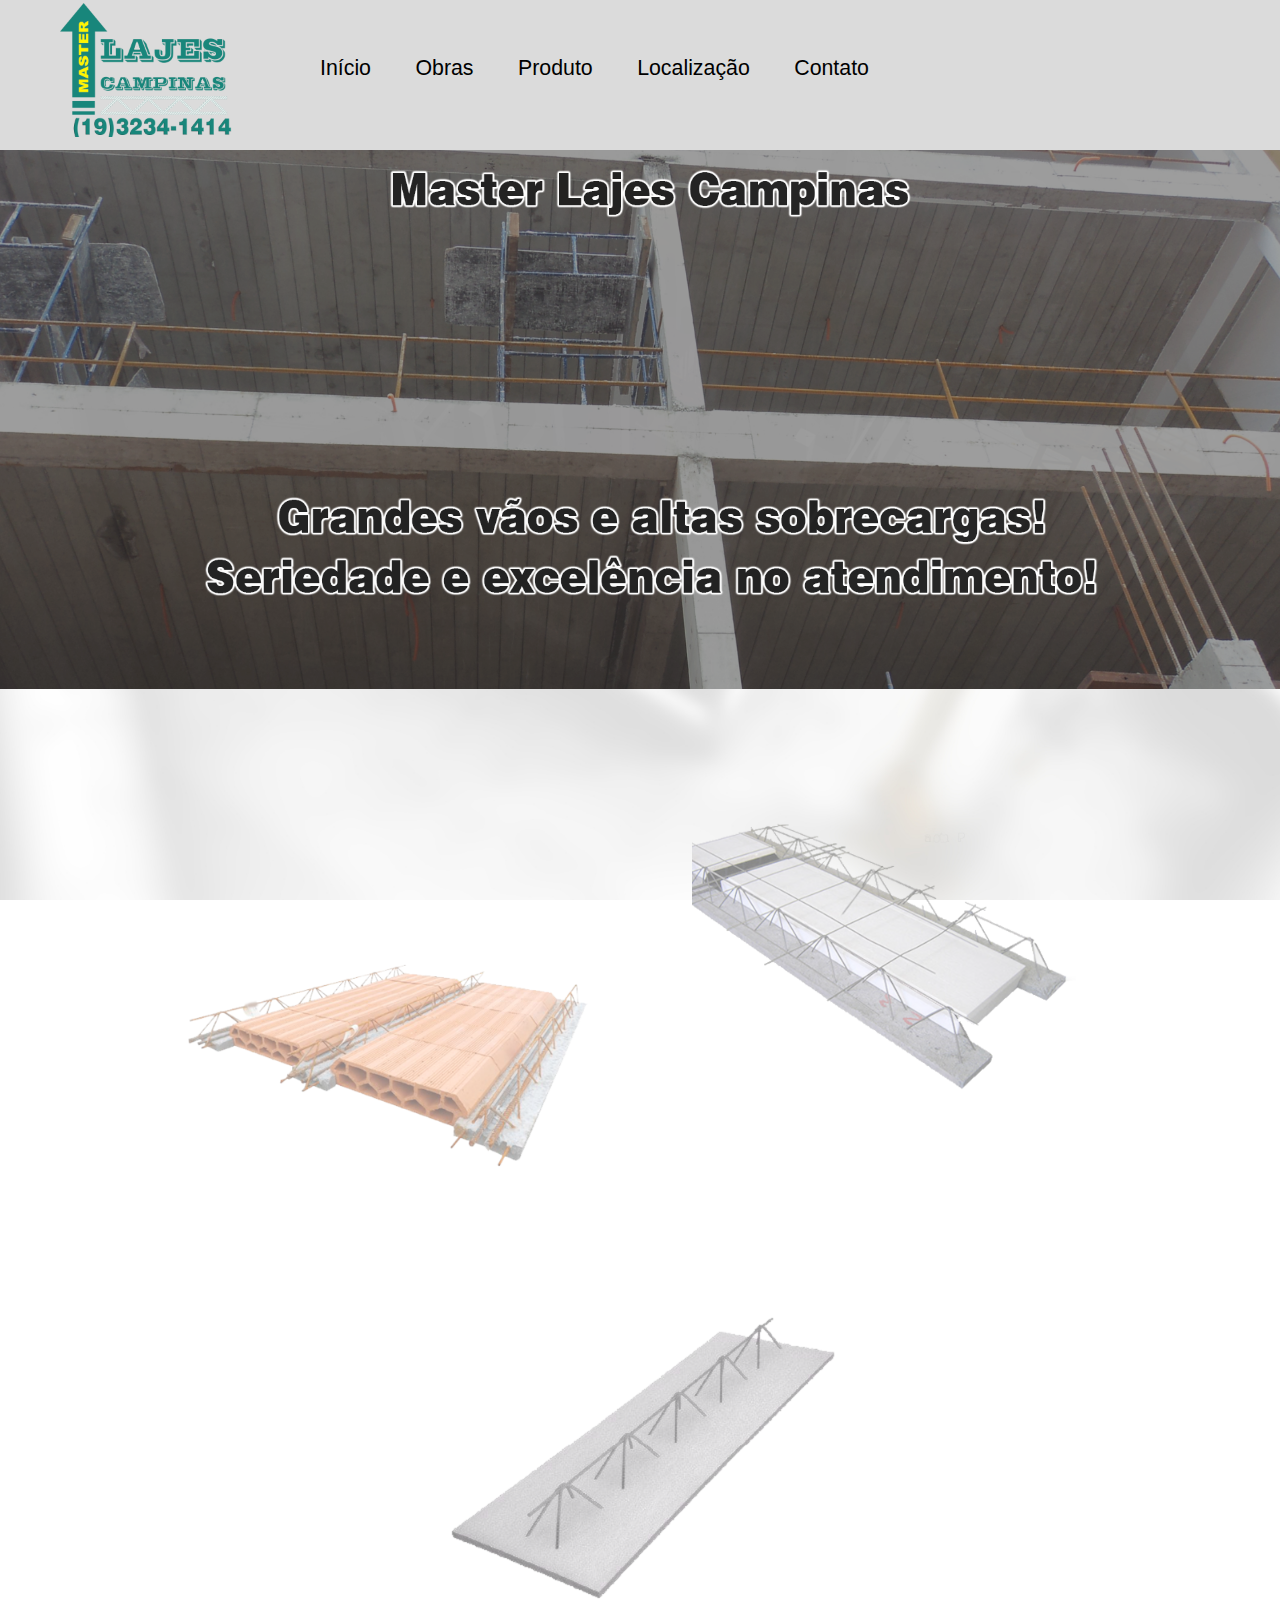
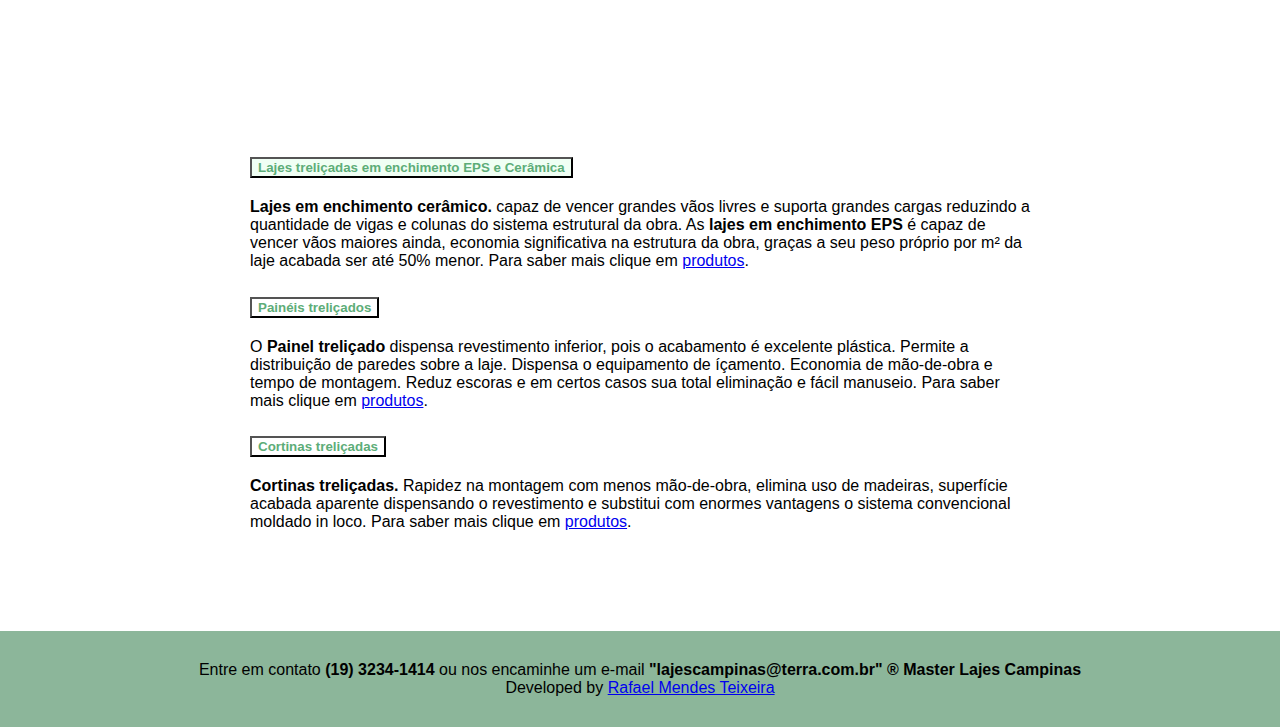
<file: index.html>
<!DOCTYPE html>
<html lang="pt-br">
<head>
    <meta charset="UTF-8">
    <meta name="viewport" content="width=device-width, initial-scale=1.0">

    <link href="https://cdn.jsdelivr.net/npm/bootstrap@5.0.0-beta3/dist/css/bootstrap.min.css" rel="stylesheet" integrity="sha384-eOJMYsd53ii+scO/bJGFsiCZc+5NDVN2yr8+0RDqr0Ql0h+rP48ckxlpbzKgwra6" crossorigin="anonymous">
    <title>Master Lajes Campinas</title>
    <link rel="stylesheet" href="style.css">
    <link rel="shortcut icon" href="imagens/favicon.ico" type="image/x-icon">
</head>
<body class="bg">

  
  
  
    <!--Título do site -->
<header>
  <div class="container-header">
        <a href="index.html"><img src="imagens/new-logo.png" class="logo" alt="lajes"></a>
        <div id="menu">
          <ul>
              <li id="inicio"><a href="index.html">Início</a></li>
              <li><a href="obras.html">Obras</a></li>
              <li><a href="produto.html">Produto</a></li>
              <li><a href="localizacao.html">Localização</a></li>
              <li><a href="contato.html">Contato</a></li>
          </ul>
       </div> 
  </div>
</header>

<main>
   
    
  <section class="container-imgindex">
        <img src="imagens/altovao.png" alt="banner" class="altovao">
        
  </section>


      <!--------------------------------------------------------------Imagens de laje-------------------------------------------------------------->

      <div class="img-product">
        <a href="produto.html" target="_blank"><img src="imagens/cer-inicio.png" class="imgcer" alt="Cerâmica"></a>
        <a href="produto.html" target="_blank"><img src="imagens/eps-inicio.png" class="imgeps" alt="EPS"></a>
        <a href="produto.html" target="_blank"><img src="imagens/painel-inicio.png" class="imgeps" alt="Painel"></a>
      </div>

      <!--------------------------------------------------------------Accordion-------------------------------------------------------------->

    <div class="accordion" id="accordionExample">
      <div class="accordion-item">
        <h2 class="accordion-header" id="headingOne">
          <button class="accordion-button" type="button" data-bs-toggle="collapse" data-bs-target="#collapseOne" aria-expanded="true" aria-controls="collapseOne" style="color: rgb(93, 173, 120);">
            <strong>Lajes treliçadas em enchimento EPS e Cerâmica</strong> 
          </button>
        </h2>
        <div id="collapseOne" class="accordion-collapse collapse show" aria-labelledby="headingOne" data-bs-parent="#accordionExample">
            <div class="accordion-body">
            <strong>Lajes em enchimento cerâmico.</strong> capaz de vencer grandes vãos livres e suporta grandes cargas reduzindo a quantidade de vigas e colunas do sistema estrutural da obra. As <strong>lajes em enchimento EPS</strong> é capaz de vencer vãos maiores ainda, economia significativa na estrutura da obra, graças a seu peso próprio por m² da laje acabada ser até 50% menor. Para saber mais clique em <a href="produto.html">produtos</a>.
            </div>
        </div>
      </div>
      <div class="accordion-item">
        <h2 class="accordion-header" id="headingTwo">
          <button class="accordion-button collapsed" type="button" data-bs-toggle="collapse" data-bs-target="#collapseTwo" aria-expanded="false" aria-controls="collapseTwo" style="color: rgb(93, 173, 120);;">
            <strong>Painéis treliçados</strong>
          </button>
        </h2>
        <div id="collapseTwo" class="accordion-collapse collapse" aria-labelledby="headingTwo" data-bs-parent="#accordionExample">
          <div class="accordion-body">
            O <strong>Painel treliçado</strong> dispensa revestimento inferior, pois o acabamento é excelente plástica. Permite a distribuição de paredes sobre a laje. Dispensa o equipamento de íçamento. Economia de mão-de-obra e tempo de montagem. Reduz escoras e em certos casos sua total eliminação e fácil manuseio. Para saber mais clique em <a href="produto.html">produtos</a>.
          </div>
        </div>
      </div>
      <div class="accordion-item">
        <h2 class="accordion-header" id="headingThree">
          <button class="accordion-button collapsed" type="button" data-bs-toggle="collapse" data-bs-target="#collapseThree" aria-expanded="false" aria-controls="collapseThree" style="color: rgb(93, 173, 120);;">
            <strong>Cortinas treliçadas</strong>
          </button>
        </h2>
        <div id="collapseThree" class="accordion-collapse collapse" aria-labelledby="headingThree" data-bs-parent="#accordionExample">
          <div class="accordion-body">
            <strong>Cortinas treliçadas.</strong> Rapidez na montagem com menos mão-de-obra, elimina uso de madeiras, superfície acabada aparente dispensando o revestimento e substitui com enormes vantagens o sistema convencional moldado in loco. Para saber mais clique em <a href="produto.html">produtos</a>.
          </div>
        </div>
      </div>
    </div>


    
</main>



    <!--Rodapé do site-->
<footer>
    <div>Entre em contato <strong>(19) 3234-1414</strong> ou nos encaminhe um e-mail <strong>"lajescampinas@terra.com.br"</strong> <strong>&reg Master Lajes Campinas</strong></div>
    <div>Developed by <a href="https://www.linkedin.com/in/rafael-mendes-teixeira-881548163/" target="_blank">Rafael Mendes Teixeira</a></div>
</footer>
    

    

    <script src="script.js"></script>    
    <script src="https://cdn.jsdelivr.net/npm/bootstrap@5.0.0-beta3/dist/js/bootstrap.bundle.min.js" integrity="sha384-JEW9xMcG8R+pH31jmWH6WWP0WintQrMb4s7ZOdauHnUtxwoG2vI5DkLtS3qm9Ekf" crossorigin="anonymous"></script>
    <script src="https://cdn.jsdelivr.net/npm/@popperjs/core@2.9.1/dist/umd/popper.min.js" integrity="sha384-SR1sx49pcuLnqZUnnPwx6FCym0wLsk5JZuNx2bPPENzswTNFaQU1RDvt3wT4gWFG" crossorigin="anonymous"></script>
<script src="https://cdn.jsdelivr.net/npm/bootstrap@5.0.0-beta3/dist/js/bootstrap.min.js" integrity="sha384-j0CNLUeiqtyaRmlzUHCPZ+Gy5fQu0dQ6eZ/xAww941Ai1SxSY+0EQqNXNE6DZiVc" crossorigin="anonymous"></script>
</body>
</html>
</file>
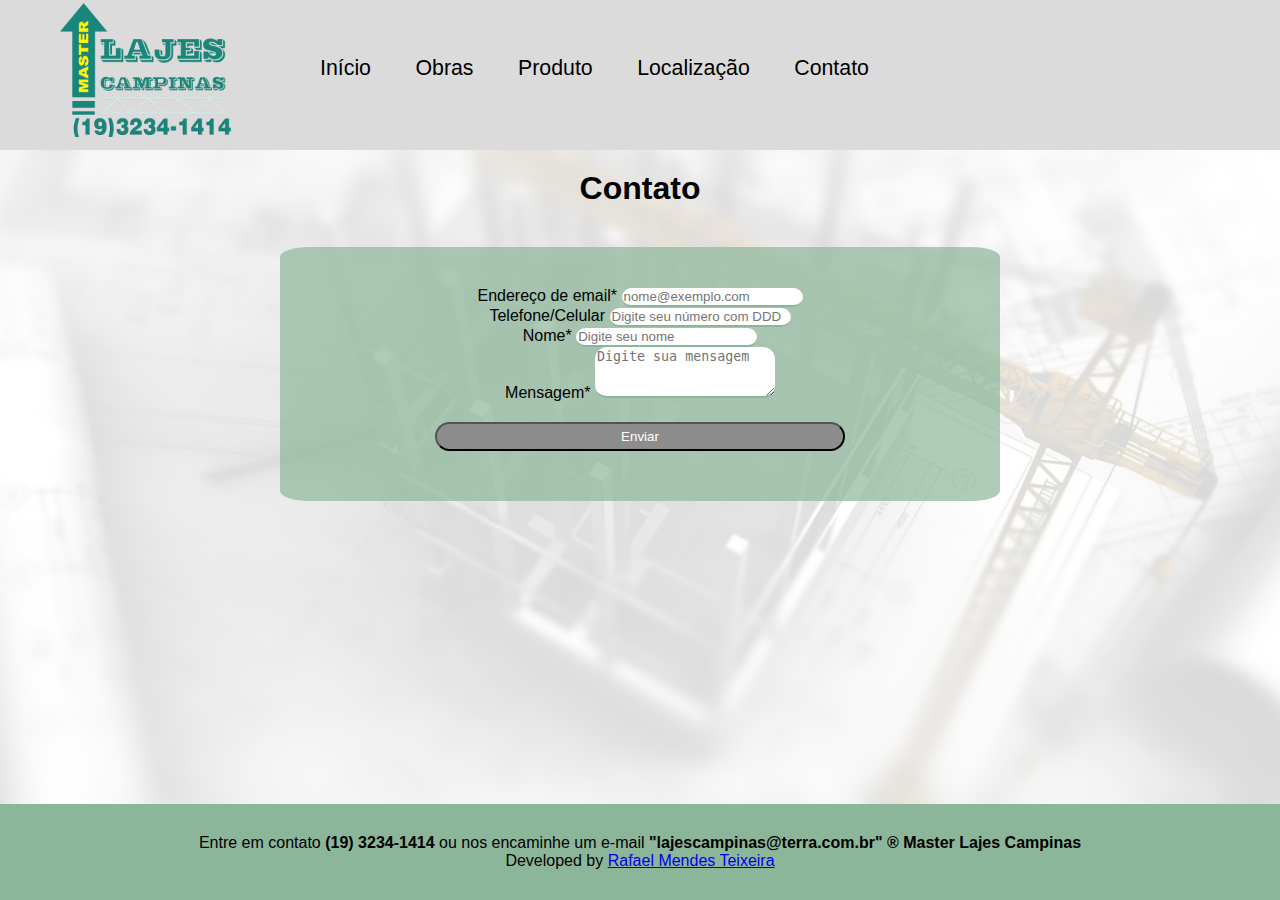
<file: contato.html>
<!DOCTYPE html>
<html lang="pt-br">
<head>
    <meta charset="UTF-8">
    <meta name="viewport" content="width=device-width, initial-scale=1.0">
    <link href="https://cdn.jsdelivr.net/npm/bootstrap@5.0.0-beta3/dist/css/bootstrap.min.css" rel="stylesheet" integrity="sha384-eOJMYsd53ii+scO/bJGFsiCZc+5NDVN2yr8+0RDqr0Ql0h+rP48ckxlpbzKgwra6" crossorigin="anonymous">
    <title>Master Lajes Campinas</title>
    <link rel="stylesheet" href="style.css">
    <link rel="shortcut icon" href="imagens/favicon.ico" type="image/x-icon">
</head>
<body class="bg">

  
  
  
    <!--Título do site -->
    <header>
        <div class="container-header">
              <a href="index.html"><img src="imagens/new-logo.png" class="logo" alt="lajes"></a>
              <div id="menu">
                <ul>
                    <li id="inicio"><a href="index.html">Início</a></li>
                    <li><a href="obras.html">Obras</a></li>
                    <li><a href="produto.html">Produto</a></li>
                    <li><a href="localizacao.html">Localização</a></li>
                    <li><a href="contato.html">Contato</a></li>
                </ul>
             </div> 
        </div>
      </header>

<main>
    

    <h1>Contato</h1>

    <!--Conteúdo principal-->
    
    
    <form method="POST" action="https://formspree.io/f/mvodqooj">
        <div class="form-group">
          <label for="exampleFormControlInput1" class="form-text">Endereço de email*</label>
          <input type="email" name="Email" class="form-control" id="form-control1" placeholder="nome@exemplo.com" required mouseenter="clickemail()">
        </div>
        <div class="form-group">
            <label for="exampleFormControlInput1" class="form-text">Telefone/Celular</label>
            <input type="telephone" name="Celular/Telefone" class="form-control" id="form-control2" placeholder="Digite seu número com DDD" required onclick="clickcelular()">
          </div>
        <div class="form-group">
            <label for="exampleFormControlInput1" class="form-text">Nome*</label>
            <input type="name" name="Nome" class="form-control" id="form-control3" placeholder="Digite seu nome" required onclick="clicknome()">
          </div>
        <div class="form-group">
          <label for="exampleFormControlTextarea1" class="form-text">Mensagem*</label>
          <textarea class="form-control" name="Mensagem" id="form-control4" rows="3" placeholder="Digite sua mensagem" required onclick="clickmensagem()"></textarea>
          <input type="submit" value="Enviar" class="btn-enviar">
        </div>
        
      </form>
    
     
</main>



    <!--Rodapé do site-->
<footer>
    <div>Entre em contato <strong>(19) 3234-1414</strong> ou nos encaminhe um e-mail <strong>"lajescampinas@terra.com.br"</strong> <strong>&reg Master Lajes Campinas</strong></div>
    <div>Developed by <a href="https://www.linkedin.com/in/rafael-mendes-teixeira-881548163/" target="_blank">Rafael Mendes Teixeira</a></div>
</footer>
    

    

    <script src="script.js"></script>    
    <script src="https://cdn.jsdelivr.net/npm/bootstrap@5.0.0-beta3/dist/js/bootstrap.bundle.min.js" integrity="sha384-JEW9xMcG8R+pH31jmWH6WWP0WintQrMb4s7ZOdauHnUtxwoG2vI5DkLtS3qm9Ekf" crossorigin="anonymous"></script>
    <script src="https://cdn.jsdelivr.net/npm/@popperjs/core@2.9.1/dist/umd/popper.min.js" integrity="sha384-SR1sx49pcuLnqZUnnPwx6FCym0wLsk5JZuNx2bPPENzswTNFaQU1RDvt3wT4gWFG" crossorigin="anonymous"></script>
<script src="https://cdn.jsdelivr.net/npm/bootstrap@5.0.0-beta3/dist/js/bootstrap.min.js" integrity="sha384-j0CNLUeiqtyaRmlzUHCPZ+Gy5fQu0dQ6eZ/xAww941Ai1SxSY+0EQqNXNE6DZiVc" crossorigin="anonymous"></script>
</body>
</html>
</file>
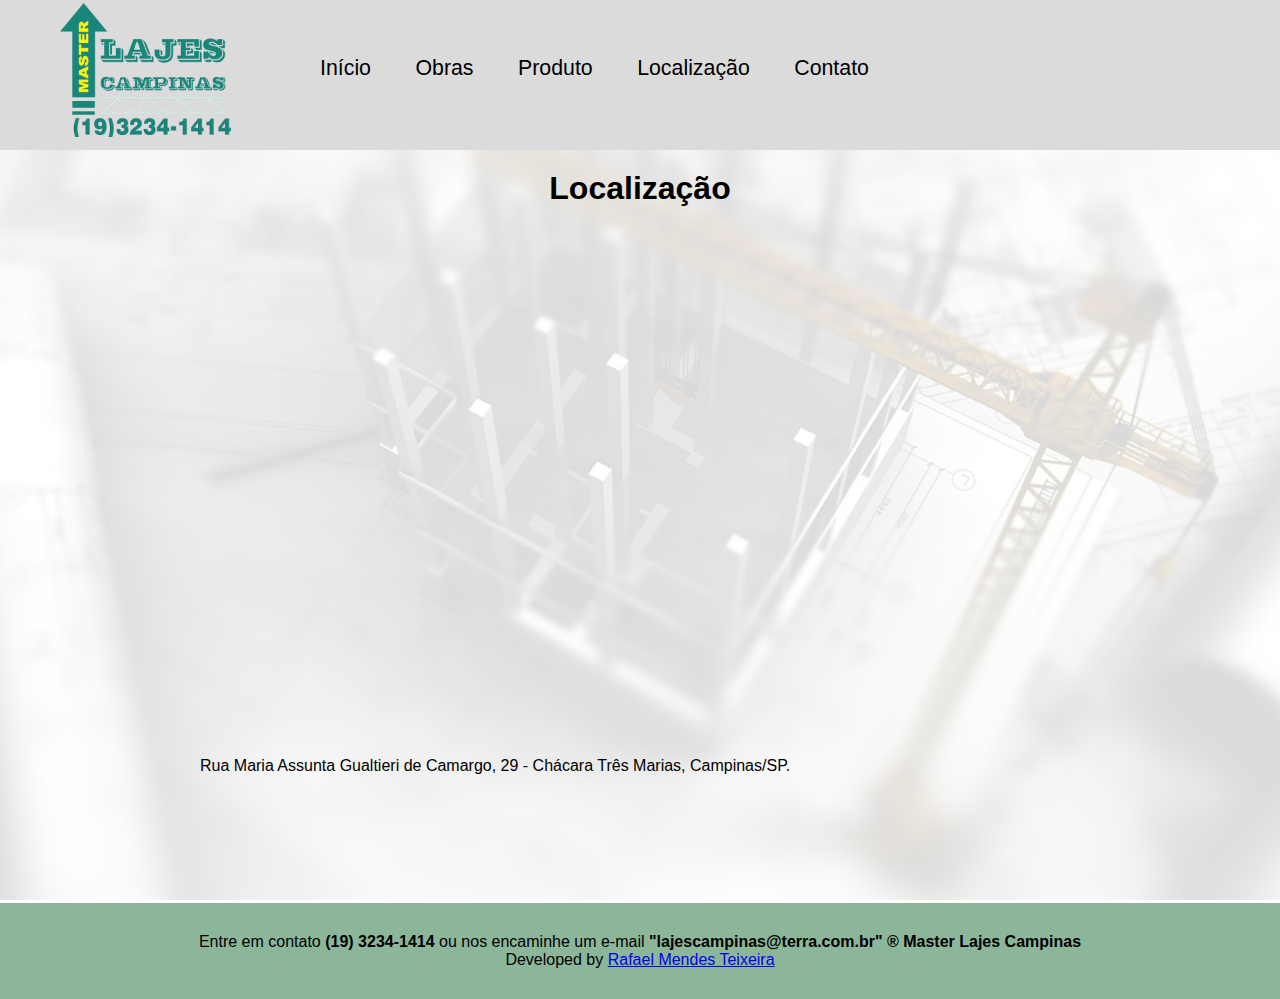
<file: localizacao.html>
<!DOCTYPE html>
<html lang="pt-br">
<head>
    <meta charset="UTF-8">
    <meta name="viewport" content="width=device-width, initial-scale=1.0">
    <link href="https://cdn.jsdelivr.net/npm/bootstrap@5.0.0-beta3/dist/css/bootstrap.min.css" rel="stylesheet" integrity="sha384-eOJMYsd53ii+scO/bJGFsiCZc+5NDVN2yr8+0RDqr0Ql0h+rP48ckxlpbzKgwra6" crossorigin="anonymous">
    <title>Master Lajes Campinas</title>
    <link rel="stylesheet" href="style.css">
    <link rel="shortcut icon" href="imagens/favicon.ico" type="image/x-icon">
</head>
<body class="bg">


    <!--Título do site -->
    <header>
        <div class="container-header">
              <a href="index.html"><img src="imagens/new-logo.png" class="logo" alt="lajes"></a>
              <div id="menu">
                <ul>
                    <li id="inicio"><a href="index.html">Início</a></li>
                    <li><a href="obras.html">Obras</a></li>
                    <li><a href="produto.html">Produto</a></li>
                    <li><a href="localizacao.html">Localização</a></li>
                    <li><a href="contato.html">Contato</a></li>
                </ul>
             </div> 
        </div>
      </header>
      
<main>
    <h1>Localização</h1>

    <!--Conteúdo principal-->
    <iframe class="localizacao" src="https://www.google.com/maps/embed?pb=!1m18!1m12!1m3!1d3676.144698851966!2d-47.137906284488494!3d-22.87111254235023!2m3!1f0!2f0!3f0!3m2!1i1024!2i768!4f13.1!3m3!1m2!1s0x94c8c77d8d612af1%3A0x184d23687b5d3cb0!2sR.%20Maria%20Assunta%20Gualtieri%20de%20Camargo%2C%2029%20-%20Ch%C3%A1cara%20Tr%C3%AAs%20Marias%2C%20Campinas%20-%20SP%2C%2013067-708!5e0!3m2!1spt-BR!2sbr!4v1620060079269!5m2!1spt-BR!2sbr" width="1300" height="450" style="border:0;" allowfullscreen="" loading="lazy"></iframe>
 
    <div class="localizacao1">Rua Maria Assunta Gualtieri de Camargo, 29 - Chácara Três Marias, Campinas/SP.</div>

</main>



    <!--Rodapé do site-->
<footer>
    <div>Entre em contato <strong>(19) 3234-1414</strong> ou nos encaminhe um e-mail <strong>"lajescampinas@terra.com.br"</strong> <strong>&reg Master Lajes Campinas</strong></div>
    <div>Developed by <a href="https://www.linkedin.com/in/rafael-mendes-teixeira-881548163/" target="_blank">Rafael Mendes Teixeira</a></div>
</footer>
    
    

    <script src="script.js"></script>    
    <script src="https://cdn.jsdelivr.net/npm/bootstrap@5.0.0-beta3/dist/js/bootstrap.bundle.min.js" integrity="sha384-JEW9xMcG8R+pH31jmWH6WWP0WintQrMb4s7ZOdauHnUtxwoG2vI5DkLtS3qm9Ekf" crossorigin="anonymous"></script>
    <script src="https://cdn.jsdelivr.net/npm/@popperjs/core@2.9.1/dist/umd/popper.min.js" integrity="sha384-SR1sx49pcuLnqZUnnPwx6FCym0wLsk5JZuNx2bPPENzswTNFaQU1RDvt3wT4gWFG" crossorigin="anonymous"></script>
<script src="https://cdn.jsdelivr.net/npm/bootstrap@5.0.0-beta3/dist/js/bootstrap.min.js" integrity="sha384-j0CNLUeiqtyaRmlzUHCPZ+Gy5fQu0dQ6eZ/xAww941Ai1SxSY+0EQqNXNE6DZiVc" crossorigin="anonymous"></script>
</body>
</html>
</file>
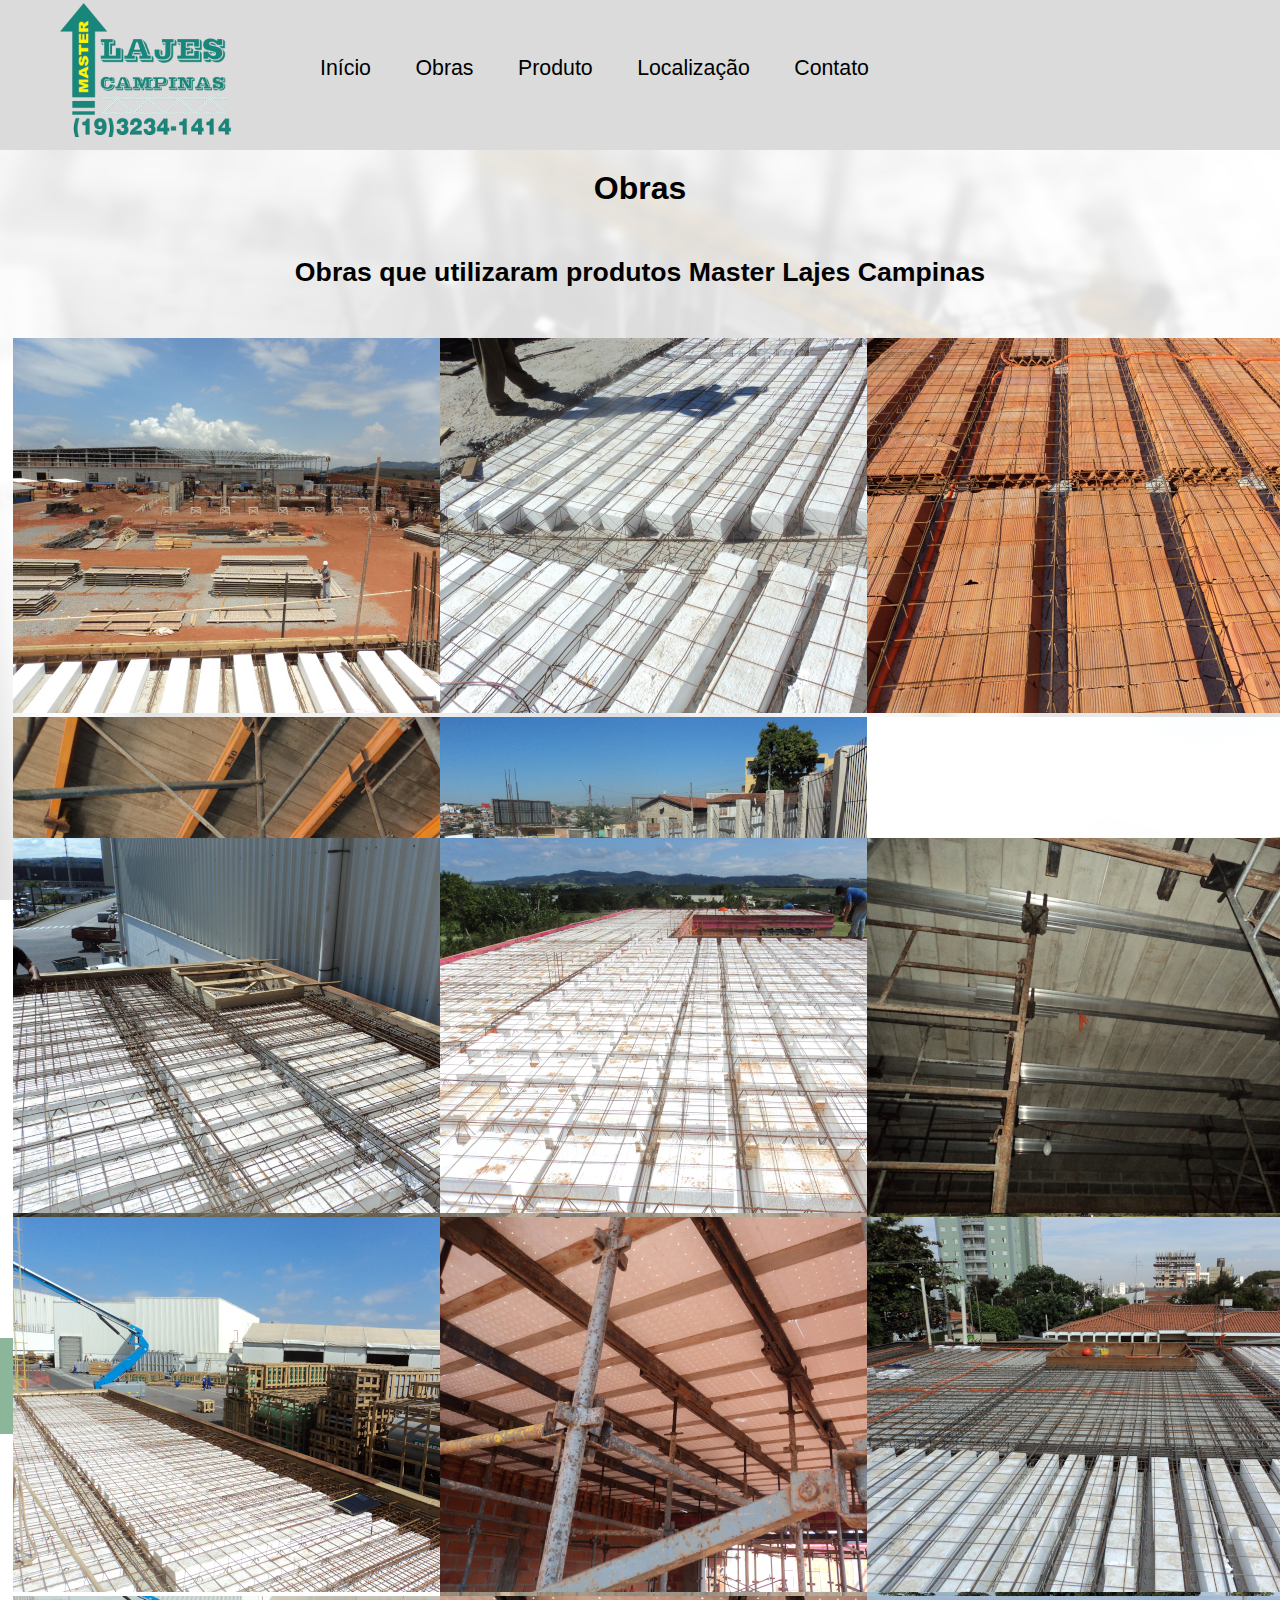
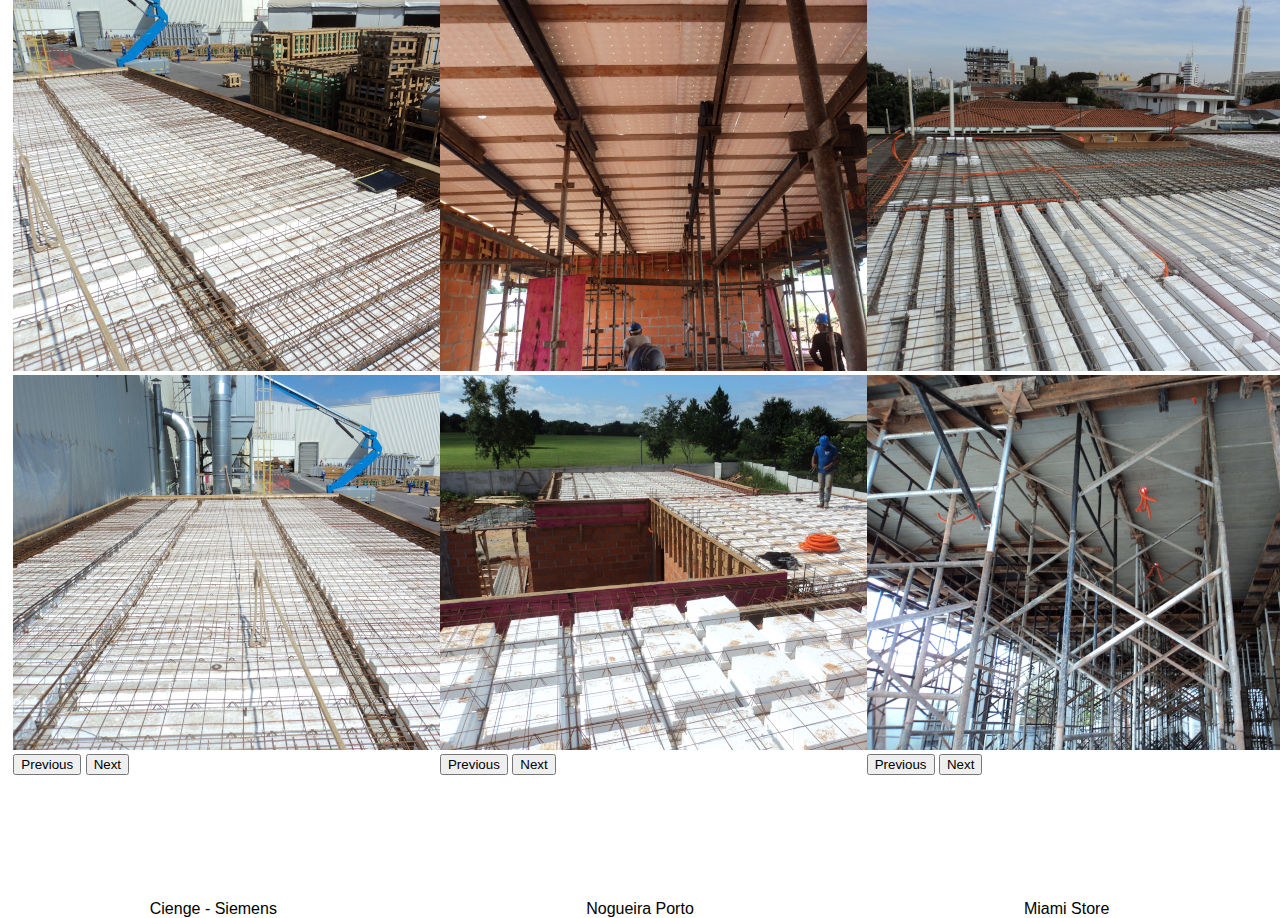
<file: obras.html>
<!DOCTYPE html>
<html lang="pt-br">
<head>
    <meta charset="UTF-8">
    <meta name="viewport" content="width=device-width, initial-scale=1.0">
    <link href="https://cdn.jsdelivr.net/npm/bootstrap@5.0.0-beta3/dist/css/bootstrap.min.css" rel="stylesheet" integrity="sha384-eOJMYsd53ii+scO/bJGFsiCZc+5NDVN2yr8+0RDqr0Ql0h+rP48ckxlpbzKgwra6" crossorigin="anonymous">
    <title>Master Lajes Campinas</title>
    <link rel="stylesheet" href="style.css">
    <link rel="shortcut icon" href="imagens/favicon.ico" type="image/x-icon">
</head>
<body class="bg">


    <!-----------------------------Título do site --------------------------->
    
    <header>
      <div class="container-header">
            <a href="index.html"><img src="imagens/new-logo.png" class="logo" alt="lajes"></a>
            <div id="menu">
              <ul>
                  <li id="inicio"><a href="index.html">Início</a></li>
                  <li><a href="obras.html">Obras</a></li>
                  <li><a href="produto.html">Produto</a></li>
                  <li><a href="localizacao.html">Localização</a></li>
                  <li><a href="contato.html">Contato</a></li>
              </ul>
           </div> 
      </div>
    </header>

<main class="main-obras">
    <!--Menu do site-->
    

    <h1>Obras</h1>

  <!--Conteúdo principal-->

    <h2 class="obratext">Obras que utilizaram produtos Master Lajes Campinas</h2>

<div class="linha01">
      
      <!--Primeiro carrosel-->
  <div id="carouselExampleControls" class="carousel slide" data-bs-ride="carousel">
    <div class="carousel-inner">
      <div class="carousel-item active">
        <img src="imagens/panasonic/pana01.JPG" class="d-block w-100" alt="fabrica">
      </div>
      <div class="carousel-item">
        <img src="imagens/panasonic/pana02.JPG" class="d-block w-100" alt="fabrica">
      </div>
      <div class="carousel-item">
        <img src="imagens/panasonic/pana03.JPG" class="d-block w-100" alt="fabrica">
      </div>
    </div>
    <button class="carousel-control-prev" type="button" data-bs-target="#carouselExampleControls" data-bs-slide="prev" id="anterior">
      <span class="carousel-control-prev-icon" aria-hidden="true"></span>
      <span class="visually-hidden">Previous</span>
    </button>
    <button class="carousel-control-next" type="button" data-bs-target="#carouselExampleControls" data-bs-slide="next" id="proximo">
      <span class="carousel-control-next-icon" aria-hidden="true"></span>
      <span class="visually-hidden">Next</span>
    </button>
    <p class="obrapanasonic">Panasonic</p>
  </div>

  <!--Segundo carrosel-->
  <div id="carouselExampleControls2" class="carousel slide" data-bs-ride="carousel">
    <div class="carousel-inner">
      <div class="carousel-item active">
        <img src="imagens/nazareno/01.JPG" class="d-block w-100" alt="fabrica">
      </div>
      <div class="carousel-item">
        <img src="imagens/nazareno/02.JPG" class="d-block w-100" alt="fabrica">
      </div>
      <div class="carousel-item">
        <img src="imagens/nazareno/03.JPG" class="d-block w-100" alt="fabrica">
      </div>
      <div class="carousel-item">
        <img src="imagens/nazareno/04.JPG" class="d-block w-100" alt="fabrica">
      </div>
    </div>
    <button class="carousel-control-prev" type="button" data-bs-target="#carouselExampleControls2" data-bs-slide="prev" id="anterior">
      <span class="carousel-control-prev-icon" aria-hidden="true"></span>
      <span class="visually-hidden">Previous</span>
    </button>
    <button class="carousel-control-next" type="button" data-bs-target="#carouselExampleControls2" data-bs-slide="next" id="proximo">
      <span class="carousel-control-next-icon" aria-hidden="true"></span>
      <span class="visually-hidden">Next</span>
    </button>
    <p class="obrapanasonic">Igreja Nazareno</p>
  </div>

  <!--Terceiro carrosel-->
  <div id="carouselExampleControls3" class="carousel slide" data-bs-ride="carousel">
    <div class="carousel-inner">
      <div class="carousel-item active">
        <img src="imagens/espcex/01.JPG" class="d-block w-100" alt="fabrica">
      </div>
      <div class="carousel-item">
        <img src="imagens/espcex/02.JPG" class="d-block w-100" alt="fabrica">
      </div>
      <div class="carousel-item">
        <img src="imagens/espcex/03.JPG" class="d-block w-100" alt="fabrica">
      </div>
      <div class="carousel-item">
        <img src="imagens/espcex/04.JPG" class="d-block w-100" alt="fabrica">
      </div>
    </div>
    <button class="carousel-control-prev" type="button" data-bs-target="#carouselExampleControls3" data-bs-slide="prev" id="anterior">
      <span class="carousel-control-prev-icon" aria-hidden="true"></span>
      <span class="visually-hidden">Previous</span>
    </button>
    <button class="carousel-control-next" type="button" data-bs-target="#carouselExampleControls3" data-bs-slide="next" id="proximo">
      <span class="carousel-control-next-icon" aria-hidden="true"></span>
      <span class="visually-hidden">Next</span>
    </button>
    <p class="obrapanasonic">EsPCEx - Exército Brasileiro</p>
  </div>
</div>

<div class="linha02">
      
  <!--Quarto carrosel-->
<div id="carouselExampleControl4" class="carousel slide" data-bs-ride="carousel">
<div class="carousel-inner">
  <div class="carousel-item active">
    <img src="imagens/Cienge - Siemens/01.JPG" class="d-block w-100" alt="fabrica">
  </div>
  <div class="carousel-item">
    <img src="imagens/Cienge - Siemens/02.JPG" class="d-block w-100" alt="fabrica">
  </div>
  <div class="carousel-item">
    <img src="imagens/Cienge - Siemens/03.JPG" class="d-block w-100" alt="fabrica">
  </div>
  <div class="carousel-item">
    <img src="imagens/Cienge - Siemens/04.JPG" class="d-block w-100" alt="fabrica">
  </div>
</div>
<button class="carousel-control-prev" type="button" data-bs-target="#carouselExampleControl4" data-bs-slide="prev" id="anterior">
  <span class="carousel-control-prev-icon" aria-hidden="true"></span>
  <span class="visually-hidden">Previous</span>
</button>
<button class="carousel-control-next" type="button" data-bs-target="#carouselExampleControl4" data-bs-slide="next" id="proximo">
  <span class="carousel-control-next-icon" aria-hidden="true"></span>
  <span class="visually-hidden">Next</span>
</button>
<p class="obrapanasonic">Cienge - Siemens</p>
</div>

<!--Quinto carrosel-->
<div id="carouselExampleControls5" class="carousel slide" data-bs-ride="carousel">
<div class="carousel-inner">
  <div class="carousel-item active">
    <img src="imagens/Nogueira Porto/01.JPG" class="d-block w-100" alt="fabrica">
  </div>
  <div class="carousel-item">
    <img src="imagens/Nogueira Porto/02.JPG" class="d-block w-100" alt="fabrica">
  </div>
  <div class="carousel-item">
    <img src="imagens/Nogueira Porto/03.JPG" class="d-block w-100" alt="fabrica">
  </div>
  <div class="carousel-item">
    <img src="imagens/Nogueira Porto/04.JPG" class="d-block w-100" alt="fabrica">
  </div>
</div>
<button class="carousel-control-prev" type="button" data-bs-target="#carouselExampleControls5" data-bs-slide="prev" id="anterior">
  <span class="carousel-control-prev-icon" aria-hidden="true"></span>
  <span class="visually-hidden">Previous</span>
</button>
<button class="carousel-control-next" type="button" data-bs-target="#carouselExampleControls5" data-bs-slide="next" id="proximo">
  <span class="carousel-control-next-icon" aria-hidden="true"></span>
  <span class="visually-hidden">Next</span>
</button>
<p class="obrapanasonic">Nogueira Porto</p>
</div>

<!--Sexto carrosel-->
<div id="carouselExampleControls6" class="carousel slide" data-bs-ride="carousel">
<div class="carousel-inner">
  <div class="carousel-item active">
    <img src="imagens/Miami Store/01.JPG" class="d-block w-100" alt="fabrica">
  </div>
  <div class="carousel-item">
    <img src="imagens/Miami Store/02.JPG" class="d-block w-100" alt="fabrica">
  </div>
  <div class="carousel-item">
    <img src="imagens/Miami Store/03.JPG" class="d-block w-100" alt="fabrica">
  </div>
  <div class="carousel-item">
    <img src="imagens/Miami Store/05.JPG" class="d-block w-100" alt="fabrica">
  </div>
</div>
<button class="carousel-control-prev" type="button" data-bs-target="#carouselExampleControls6" data-bs-slide="prev" id="anterior">
  <span class="carousel-control-prev-icon" aria-hidden="true"></span>
  <span class="visually-hidden">Previous</span>
</button>
<button class="carousel-control-next" type="button" data-bs-target="#carouselExampleControls6" data-bs-slide="next" id="proximo">
  <span class="carousel-control-next-icon" aria-hidden="true"></span>
  <span class="visually-hidden">Next</span>
</button>
<p class="obrapanasonic">Miami Store</p>
</div>
</div>



</main>



   <!--Rodapé do site-->
<footer>
    <div>Entre em contato <strong>(19) 3234-1414</strong> ou nos encaminhe um e-mail <strong>"lajescampinas@terra.com.br"</strong> <strong>&reg Master Lajes Campinas</strong></div>
    <div>Developed by <a href="https://www.linkedin.com/in/rafael-mendes-teixeira-881548163/" target="_blank" >Rafael Mendes Teixeira</a></div>
</footer>
    
    

    <script src="script.js"></script>    
    <script src="https://cdn.jsdelivr.net/npm/bootstrap@5.0.0-beta3/dist/js/bootstrap.bundle.min.js" integrity="sha384-JEW9xMcG8R+pH31jmWH6WWP0WintQrMb4s7ZOdauHnUtxwoG2vI5DkLtS3qm9Ekf" crossorigin="anonymous"></script>
    <script src="https://cdn.jsdelivr.net/npm/@popperjs/core@2.9.1/dist/umd/popper.min.js" integrity="sha384-SR1sx49pcuLnqZUnnPwx6FCym0wLsk5JZuNx2bPPENzswTNFaQU1RDvt3wT4gWFG" crossorigin="anonymous"></script>
<script src="https://cdn.jsdelivr.net/npm/bootstrap@5.0.0-beta3/dist/js/bootstrap.min.js" integrity="sha384-j0CNLUeiqtyaRmlzUHCPZ+Gy5fQu0dQ6eZ/xAww941Ai1SxSY+0EQqNXNE6DZiVc" crossorigin="anonymous"></script>
</body>
</html>
</file>
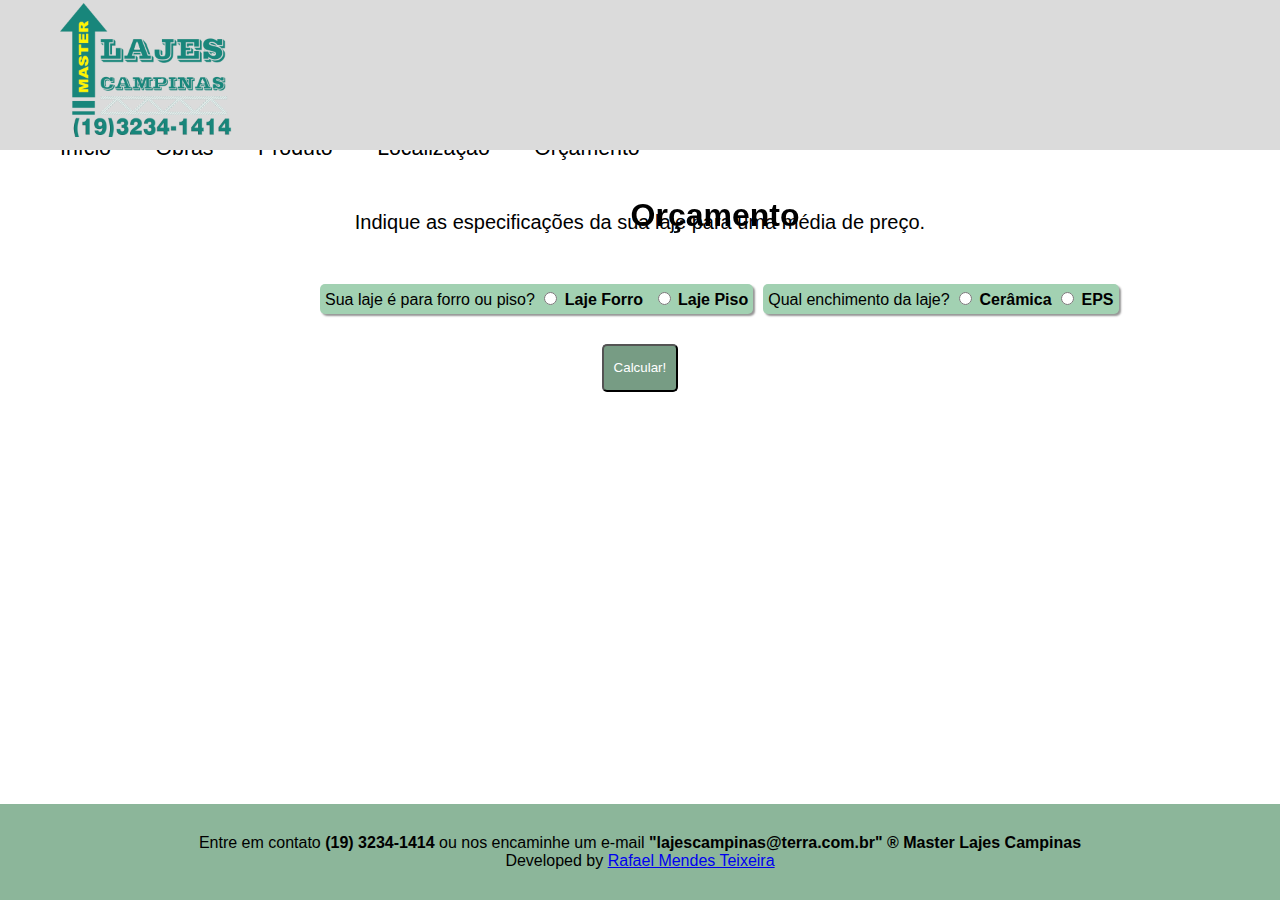
<file: orçamento.html>
<!DOCTYPE html>
<html lang="pt-br">
<head>
    <meta charset="UTF-8">
    <meta name="viewport" content="width=device-width, initial-scale=1.0">
    <title>Master Lajes Campinas</title>
    <link href="https://cdn.jsdelivr.net/npm/bootstrap@5.0.0-beta3/dist/css/bootstrap.min.css" rel="stylesheet" integrity="sha384-eOJMYsd53ii+scO/bJGFsiCZc+5NDVN2yr8+0RDqr0Ql0h+rP48ckxlpbzKgwra6" crossorigin="anonymous">
    <link rel="stylesheet" href="style.css">
    <link rel="shortcut icon" href="imagens/favicon.ico" type="image/x-icon">
</head>
<body>


    <!--Título do site -->
<header>
    <div class="container">
        <a href="index.html"><img src="imagens/new-logo.png" class="logo" alt="lajes"></a>
        <h1 class="orçamento">Orçamento</h1>
    </div>
</header>

<main>
    <!--Menu do site-->
    <div id="menu">
        <ul>
            <li><a href="index.html">Início</a></li>
            <li><a href="obras.html">Obras</a></li>
            <li><a href="produto.html">Produto</a></li>
            <li><a href="localizacao.html">Localização</a></li>
            <li><a href="orçamento.html">Orçamento</a></li>
        </ul>
    </div>


    <!--Conteúdo principal-->
    
    <div class="textform">
        Indique as especificações da sua laje para uma média de preço.
    </div>


    <div class="container2">
        <div class="tipo">
            Sua laje é para forro ou piso?
            <input type="radio" name="laje" id="forro"> 
            <label for="forro"><strong>Laje Forro</strong></label> 
            <input type="radio" name="laje" id="piso"> 
            <label for="piso"><strong>Laje Piso</strong></label> <br>
        </div>
        <div class="enchimento">
            Qual enchimento da laje?
            <input type="radio" name="enchimento" id="ceramica"> 
            <label for="cer"><strong>Cerâmica</strong></label> 
            <input type="radio" name="enchimento" id="isopor"> 
            <label for="EPS"><strong>EPS</strong></label> <br>
        </div>
    </div>

    <div class="btn-calcular">
        <button type="button" class="btn btn-dark" onclick="calcular()" value="Calcular">Calcular!</button>
    </div>

    <div class="alert alert-warning" id="alertError">
        <strong>Erro!</strong> Selecione uma das duas opções para prosseguir.
      </div>
    <div id="valororc">
    </div>
</main>



    <!--Rodapé do site-->
<footer>
    <div>Entre em contato <strong>(19) 3234-1414</strong> ou nos encaminhe um e-mail <strong>"lajescampinas@terra.com.br"</strong> <strong>&reg Master Lajes Campinas</strong></div>
    <div>Developed by <a href="https://www.linkedin.com/in/rafael-mendes-teixeira-881548163/" target="_blank">Rafael Mendes Teixeira</a></div>
</footer>
    
    

    <script src="script.js"></script>    
    <script src="https://cdn.jsdelivr.net/npm/bootstrap@5.0.0-beta3/dist/js/bootstrap.bundle.min.js" integrity="sha384-JEW9xMcG8R+pH31jmWH6WWP0WintQrMb4s7ZOdauHnUtxwoG2vI5DkLtS3qm9Ekf" crossorigin="anonymous"></script>
    <script src="https://cdn.jsdelivr.net/npm/@popperjs/core@2.9.1/dist/umd/popper.min.js" integrity="sha384-SR1sx49pcuLnqZUnnPwx6FCym0wLsk5JZuNx2bPPENzswTNFaQU1RDvt3wT4gWFG" crossorigin="anonymous"></script>
<script src="https://cdn.jsdelivr.net/npm/bootstrap@5.0.0-beta3/dist/js/bootstrap.min.js" integrity="sha384-j0CNLUeiqtyaRmlzUHCPZ+Gy5fQu0dQ6eZ/xAww941Ai1SxSY+0EQqNXNE6DZiVc" crossorigin="anonymous"></script>
</body>
</html>
</file>
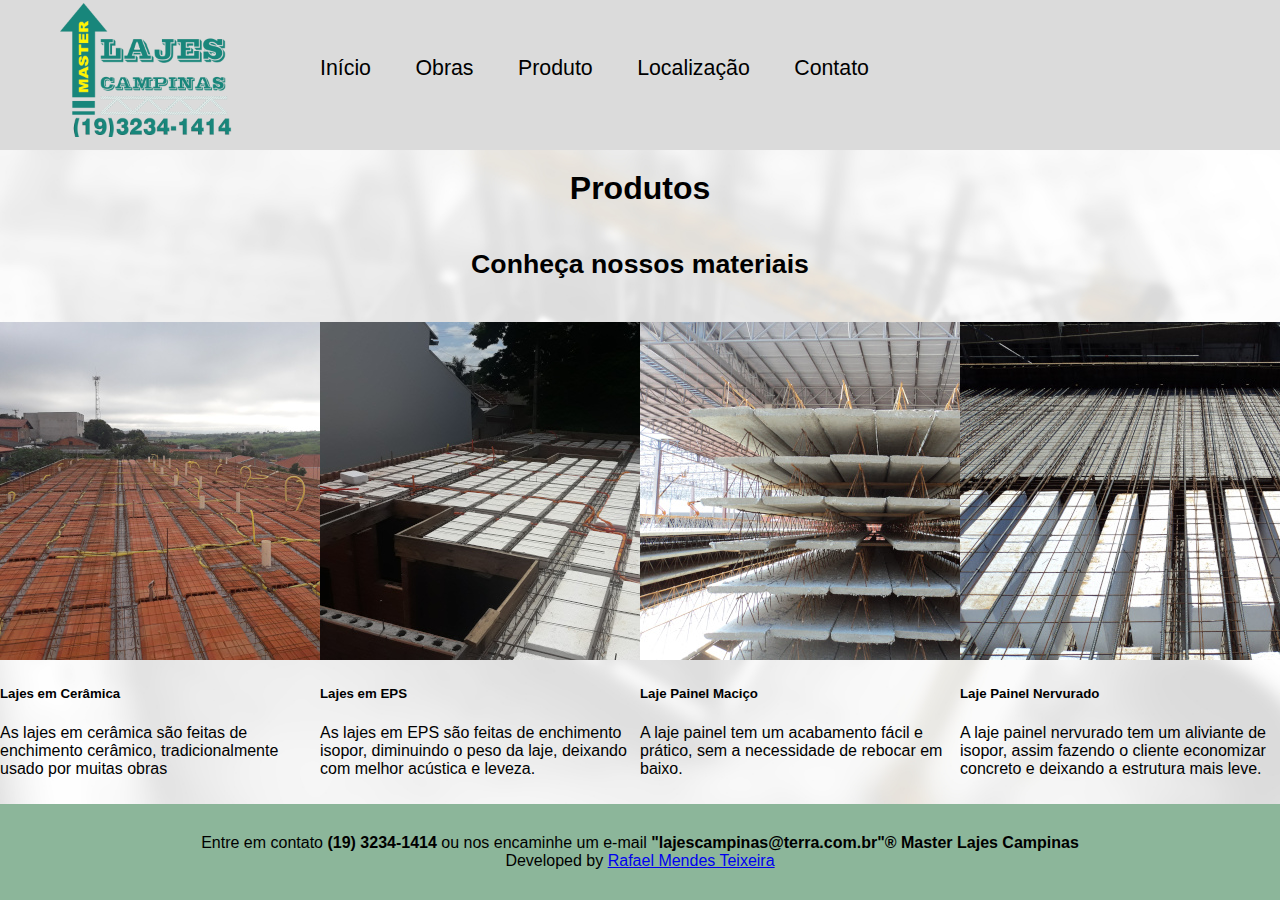
<file: produto.html>
<!DOCTYPE html>
<html lang="pt-br">
<head>
    <meta charset="UTF-8">
    <meta name="viewport" content="width=device-width, initial-scale=1.0">
    <title>Master Lajes Campinas</title>
    <link href="https://cdn.jsdelivr.net/npm/bootstrap@5.0.0-beta3/dist/css/bootstrap.min.css" rel="stylesheet" integrity="sha384-eOJMYsd53ii+scO/bJGFsiCZc+5NDVN2yr8+0RDqr0Ql0h+rP48ckxlpbzKgwra6" crossorigin="anonymous">
    <link rel="stylesheet" href="style.css">
    <link rel="shortcut icon" href="imagens/favicon.ico" type="image/x-icon">
</head>
<body class="bg">


    <!--Título do site -->
    <header>
        <div class="container-header">
              <a href="index.html"><img src="imagens/new-logo.png" class="logo" alt="lajes"></a>
              <div id="menu">
                <ul>
                    <li id="inicio"><a href="index.html">Início</a></li>
                    <li><a href="obras.html">Obras</a></li>
                    <li><a href="produto.html">Produto</a></li>
                    <li><a href="localizacao.html">Localização</a></li>
                    <li><a href="contato.html">Contato</a></li>
                </ul>
             </div> 
        </div>
      </header>



    
<main>
    

    <h1>Produtos</h1>

    <!--Conteúdo principal-->
    <h2 class="titulo">Conheça nossos materiais</h2>

    <div class="line">
    
        <div class="card-c" style="width: 20rem;">
            <img src="imagens/cer/cer1.jpg" class="card-img-top" alt="cerâmica" id="img-cer">
            <div class="card-body">
            <h5 class="card-title">Lajes em Cerâmica</h5>
             <p class="card-text">As lajes em cerâmica são feitas de enchimento cerâmico, tradicionalmente usado por muitas obras</p>
            </div>
        </div>
        <div class="card-e" style="width: 20rem;">
            <img src="imagens/eps/eps1.jpg" class="card-img-top" alt="eps" id="img-eps">
            <div class="card-body">
            <h5 class="card-title">Lajes em EPS</h5>
             <p class="card-text">As lajes em EPS são feitas de enchimento isopor, diminuindo o peso da laje, deixando com melhor acústica e leveza.</p>
            </div>
        </div>
        <div class="card-p" style="width: 20rem;">
            <img src="imagens/painel/foto3.JPG" class="card-img-top" alt="painel" id="img-ptm">
            <div class="card-body">
            <h5 class="card-title">Laje Painel Maciço</h5>
             <p class="card-text">A laje painel tem um acabamento fácil e prático, sem a necessidade de rebocar em baixo.</p>
            </div>
        </div>
        <div class="card-ptn" style="width: 20rem;">
            <img src="imagens/painel/pt01.JPG" class="card-img-top" alt="painel" id="img-ptn">
            <div class="card-body">
            <h5 class="card-title">Laje Painel Nervurado</h5>
             <p class="card-text">A laje painel nervurado tem um aliviante de isopor, assim fazendo o cliente economizar concreto e deixando a estrutura mais leve.</p>
            </div>
        </div>
        <div class="card-cortina" style="width: 20rem;">
            <img src="imagens/cortina/cortinastreliçadas.jpg" class="card-img-top" alt="cortinastreliçadas" id="img-cor">
            <div class="card-body">
            <h5 class="card-title">Cortinas Treliçadas</h5>
             <p class="card-text">Cortinas duplas ou treliçadas são usadas para construir muros com altas resistências.</p>
            </div>
        </div>
    </div>
   

</main>
    

    
    <!--Rodapé do site-->
<footer>
    <div>Entre em contato <strong>(19) 3234-1414</strong> ou nos encaminhe um e-mail <strong>"lajescampinas@terra.com.br"</strong><strong>&reg Master Lajes Campinas</strong></div>
    <div>Developed by <a href="https://www.linkedin.com/in/rafael-mendes-teixeira-881548163/" target="_blank">Rafael Mendes Teixeira</a></div>
</footer>

        <script src="script.js"></script>
        <script src="https://cdn.jsdelivr.net/npm/bootstrap@5.0.0-beta3/dist/js/bootstrap.bundle.min.js" integrity="sha384-JEW9xMcG8R+pH31jmWH6WWP0WintQrMb4s7ZOdauHnUtxwoG2vI5DkLtS3qm9Ekf" crossorigin="anonymous"></script>
        <script src="https://cdn.jsdelivr.net/npm/@popperjs/core@2.9.1/dist/umd/popper.min.js" integrity="sha384-SR1sx49pcuLnqZUnnPwx6FCym0wLsk5JZuNx2bPPENzswTNFaQU1RDvt3wT4gWFG" crossorigin="anonymous"></script>
    <script src="https://cdn.jsdelivr.net/npm/bootstrap@5.0.0-beta3/dist/js/bootstrap.min.js" integrity="sha384-j0CNLUeiqtyaRmlzUHCPZ+Gy5fQu0dQ6eZ/xAww941Ai1SxSY+0EQqNXNE6DZiVc" crossorigin="anonymous"></script>
</body>
</html>
</file>
<file: style.css>
/*----------------------------- Home ----------------------------------*/
html, body {
    width: 100%;
    height: 100%;
    margin: 0;
}



/*.container-imagem {
    position: relative;
    height: 100%;
    width: 100%;
    background: url('imagens/background.jpg');
    background-size: cover;
}*/

.bg {
    background-image: url(imagens/bg02.jpg);
    background-repeat: no-repeat;
    background-size: cover;
    background-position: center;
    background-attachment: fixed; 
}



.container-imgindex {
    width: 100%;
    margin: auto;
    margin-top: 40px;
}

.container-imgindex img {
    width: 100%;
    opacity: 85%;
    transition: 1s;
}

.container-imgindex img:hover {
    width: 100%;
    opacity: 100%;
    transition: 1s;
}

body {
    display: flex;
    flex-direction: column;
    font-style: normal;
    font-family: -apple-system, BlinkMacSystemFont, 'Segoe UI', Roboto, Oxygen, Ubuntu, Cantarell, 'Open Sans', 'Helvetica Neue', sans-serif;
    padding: 0%;
    transition: 0.5s;
}

@media screen and (max-width: 620px) {
    body {
        display: flex;
        flex-direction: column;
        font-style: normal;
        font-family: -apple-system, BlinkMacSystemFont, 'Segoe UI', Roboto, Oxygen, Ubuntu, Cantarell, 'Open Sans', 'Helvetica Neue', sans-serif;
        padding: 0px;
        transition: 0.5s;
    }
}

@media screen and (max-width: 600px)  {
    body {
        display: flex;
        flex-direction: column;
        font-style: normal;
        font-family: -apple-system, BlinkMacSystemFont, 'Segoe UI', Roboto, Oxygen, Ubuntu, Cantarell, 'Open Sans', 'Helvetica Neue', sans-serif; 
    }
}

@media screen and (max-width: 600px)  {
    html {
       
       height: 100%;
    }
}


    


main {
    flex: 1 0 auto;
    margin-top: 110px;
}

@media screen and (max-width: 720px) {
    main {
        flex: 1 0 auto;
        margin-top: 0px;
    }
    
}

@media screen and (max-width: 480px) {
    main {
        flex: 1 0 auto;
        margin-top: 150px;
    }
    
}



h1 {
    text-align: center;
    margin-top: 60px;
}

header {
    top: 0;
    left: 0;
    position: fixed;
    z-index: 9999;
    height: 150px;
    width: 100%;
    transition: 1s;
    background-color: white;
}

header:hover {
    top: 0;
    left: 0;
    position: fixed;
    z-index: 9999;
    height: 150px;
    width: 100%;
    transition: 1s;
    background-color: rgb(219, 219, 219);
}

@media screen and (max-width: 720px) {
    header {
        top: 0;
        left: 0;
        position: relative;
        z-index: 9999;
        height: 150px;
        width: 100%;
        background-color: rgba(255, 255, 255, 0);
    }
}

.container-header {
    display: flex;
    align-items: center;
    width: 100%;
    text-align: center;
    transition: 0.5s;
}

@media screen and (max-width: 480px) {
    .container-header {
        display: inline-block;
        justify-content: center;
        align-items: center;
        width: 100%;
        text-align: center;
        transition: 0.5s;
    }
}

.logo {
    margin-left: 60px;
    margin-top: 3px;
    width: 200px; 
    display: flex;
}



@media screen and (max-width: 700px) {
    .logo {
        margin-left: 40px;
        margin-top: 20px;
        width: 220px; 
        display: flex;
    }
}

@media screen and (max-width: 480px) {
    .logo {
        margin-left: 40px;
        margin-top: 20px;
        width: 320px; 
        display: flex;
    }
}

.logo-produto {
    margin-right: 530px;
}

div#menu ul {
    transform: translateX(63%);
    background-color: rgba(140, 182, 154, 0);
    transition: 0.5s;
    list-style: none;
    border-radius: 5px;
    
}

@media screen and (max-width: 1700px) {
    div#menu ul {
        transform: translateX(40%);
        background-color: rgba(140, 182, 154, 0);
        transition: 0.5s;
        list-style: none;
        border-radius: 5px;
    }
}

@media screen and (max-width: 1500px) {
    div#menu ul {
        transform: translateX(0%);
        background-color: rgba(140, 182, 154, 0);
        transition: 0.5s;
        list-style: none;
        border-radius: 5px;
    }
}



div#menu ul li {
    display: inline;
}

div#menu ul li a {
    padding: 10px 20px;
    display: inline-block;
    color: rgb(0, 0, 0);
    text-decoration: none;
    font-size: 16pt;
    transition: 0.5s;
}

@media screen and (max-width: 780px) {
    div#menu ul li a {
    padding: 10px 5px;
    display: inline-block;
    text-decoration: none;
    transition: 0.5s;
    }
}

@media screen and (max-width: 600px) {
    div#menu ul li a {
    padding: 10px 5px;
    display: inline-block;
    font-size: 15pt;
    text-decoration: none;
    transition: 0.5s;
    }
}



    


div#menu ul li a:hover {
    background-color: rgba(0, 128, 0, 0.4);
    border-radius: 40px 40px;
    transform: scale(1.25);
    transition: 1s;
}


p#text {
    text-align: left;
    margin: 50px;
    border-radius: 10px;
}

h2#text2 {
    text-align: left;
    margin-left: 50px;
    margin-top: 50px;
    border-radius: 10px;
}

h2#text3 {
    text-align: left;
    margin-left: 50px;
    border-radius: 10px;
}

footer {
    flex-shrink: 0;
    text-align: center;
    background-color: rgb(140, 182, 154);
    padding: 30px;
}

.carousel-control-prev {
    margin-bottom: 30%;
}

.carousel-control-next {
    margin-bottom: 30%;
}

.img-product {
    padding: 0px 30px 30px 30px;
    margin: auto;
    text-align: center;
    display: block;
}

@media screen and (max-width: 500px) {
    .imgcer, .imgeps {
        width: 50%;
    }
}

.imgcer {
    margin: auto;
    opacity: 50%;
    transform: scale(0.8);
    transition: 0.5s;
}

.imgcer:hover {
    margin: auto;
    opacity: 100%;
    transform: scale(1);
    transition: 0.5s;
}

.imgeps {
    margin: auto;
    opacity: 50%;
    transform: scale(0.8);
    transition: 0.5s;
}

.imgeps:hover {
    margin: auto;
    opacity: 100%;
    transform: scale(1);
    transition: 0.5s;
}

.accordion {
    margin-bottom: 100px; 
    padding-left: 250px;
    padding-right: 250px;
    
}

@media  screen and (max-width: 1200px) {
    .accordion {
        margin-bottom: 100px; 
        padding-left: 100px;
        padding-right: 100px;
    }
}
    
@media  screen and (max-width: 500px) {
    .accordion {
        margin-bottom: 100px; 
        padding-left: 40px;
        padding-right: 40px;
    }
}

.accordion-button:not(.collapsed) {
    color: rgba(34, 218, 34, 0.05);
    background-color: #e7ffed9f;
    box-shadow: rgba(140, 182, 154, 0.2);
    
}





.accordion-item {
    background-color: rgba(255, 255, 255, 0.5);
    
}


.accordion-button{
    background-color: rgba(255, 255, 255, 0.1);
    
}


/*------------------------------------- Page Produtos -------------------------------------------*/

.produto-title {
    margin-left: 150px;
}

@media screen and (max-width: 1165px) {
    .produto-title {
        margin-left: 100px;
    }
}

@media screen and (max-width: 860px) {
    .produto-title {
        margin-left: 50px;
    }
}



.foto1 {
    position: absolute;
    left: 0;
    right: 0;
    margin: auto;
}



@media screen and (max-width: 950px) { 
    .body-cards {
        margin-top: 30px;
        margin-left: 150px;
        display: inline-block;
        align-items: center;
        transition: 0.5s;
    }
}


.line {
    transition: 0.5s;
    display: flex;  
    margin: auto;
    
}



@media screen and (max-width: 950px) {
    .line {
        display: block;
        margin: auto;
        transition: 0.5s;
    }
}

.card-c {
    margin-left: 14px;
    transition: 0.5s;
    margin: 0 auto;
}

@media screen and (max-width: 950px) {
    .card-c {
        margin: auto;
    }
}

.card-e {
    margin-left: 14px;
    transition: 0.5s;
    margin: 0 auto;
}

@media screen and (max-width: 950px) {
    .card-e {
        margin: auto;
    }
}

.card-p {
    margin-left: 14px;
    transition: 0.5s;
    margin: 0 auto;
}

@media screen and (max-width: 950px) {
    .card-p {
        margin: auto;
    }
}

.card-ptn {
    margin-left: 14px;
    transition: 0.5s;
    margin: 0 auto;
}

@media screen and (max-width: 950px) {
    .card-ptn {
        margin: auto;
    }
}

.card-cortina {
    margin-left: 14px;
    transition: 0.5s;
    margin: 0 auto;
}

@media screen and (max-width: 950px) {
    .card-cortina {
        margin: auto;
    }
}


.titulo {
    padding: 20px;
    text-align: center;
    font-size: 20pt;

}

div#res {
    text-align: center;
    margin: auto;
    margin-top: 50px;
}

div#opcao ul {
    margin-top: 30px;
    text-align: center;
    list-style: none;
}

div#opcao ul li {
    display: inline;
}


.btn  {
    padding: 10px;
    border-radius: 5px;
    line-height: 24px;
    position: relative;
    box-sizing: border-box;
    cursor: pointer;
    color: white;
    background-color: rgb(119, 156, 132);
}


img#img-cer {
    position: relative;
    transition: all 0.5s ease;
    transform: translateX(0%) translateY(0%) scale(1);
    z-index: 2;
}

img#img-cer:hover {
    position: relative;
    transition: all 0.5s ease;
    transform: translateX(30%) translateY(10%) scale(1.75);
    z-index: 20;
}

@media screen and (max-width: 750px) {
    img#img-cer:hover {
        position: relative;
        transition: all 0.5s ease;
        transform: translateX(0%) translateY(0%) scale(1);
        z-index: 2;
    } 
}

img#img-eps {
    position: relative;
    transition: all 0.5s ease;
    transform: scale(1);
    z-index: 2;
    
}

img#img-eps:hover {
    position: relative;
    transition: all 0.5s ease;
    transform: scale(1.75);
    z-index: 20;
}

@media screen and (max-width: 750px) {
    img#img-eps:hover {
        position: relative;
        transition: all 0.5s ease;
        transform: translateX(0%) translateY(0%) scale(1);
        z-index: 2;
    } 
}

img#img-ptm {
    position: relative;
    transition: all 0.5s ease;
    transform: scale(1);
    z-index: 2;
}

img#img-ptm:hover {
    position: relative;
    transition: all 0.5s ease;
    transform: scale(1.75);
    z-index: 20;
}

@media screen and (max-width: 750px) {
    img#img-ptm:hover {
        position: relative;
        transition: all 0.5s ease;
        transform: translateX(0%) translateY(0%) scale(1);
        z-index: 2;
    } 
}

img#img-ptn{
    position: relative;
    transition: all 0.5s ease;
    transform: scale(1);
    z-index: 2;
}

img#img-ptn:hover {
    position: relative;
    transition: all 0.5s ease;
    transform: scale(1.75);
    z-index: 20;
}

@media screen and (max-width: 750px) {
    img#img-ptn:hover {
        position: relative;
        transition: all 0.5s ease;
        transform: translateX(0%) translateY(0%) scale(1);
        z-index: 2;
    } 
}

img#img-cor:hover {
    position: relative;
    transition: all 0.5s ease;
    transform: translateX(-30%) translateY(10%) scale(1.75);
    z-index: 20;
}

@media screen and (max-width: 750px) {
    img#img-cor:hover {
        position: relative;
        transition: all 0.5s ease;
        transform: translateX(0%) translateY(0%) scale(1);
        z-index: 2;
    } 
}

img#img-cor {
    position: relative;
    transition: all 0.5s ease;
    transform: translateX(0%) translateY(0%) scale(1);
    z-index: 2;
}


/*-----------------------------------------------------page orçamento----------------------------------------------------------*/

.textform {
    font-size: 15pt;
    text-align: center;
    margin-top: 30px;
    padding: 10px;
}

.orçamento {
    margin-left: 150px;
}

.vao {
    margin-right: 10px;
    background-color: rgb(119, 156, 132);
    border-radius: 5px;
    box-shadow: rgb(150, 150, 150) 2px 2px 2px;
    padding: 5px;
}

.container2 {
    display: inline-flex;
    align-items: center;
    margin: 40px auto auto 25%;
}

.altura {
    margin-left: 10px;
    background-color: rgb(119, 156, 132);
    border-radius: 5px;
    box-shadow: rgb(150, 150, 150) 2px 2px 2px;
    padding: 5px;
}

.tipo {
    background-color: rgb(162, 209, 178);
    border-radius: 5px;
    box-shadow: rgb(150, 150, 150) 2px 2px 2px;
    padding: 5px;
}

.enchimento {
    margin-left: 10px;
    background-color: rgb(162, 209, 178);
    border-radius: 5px;
    box-shadow: rgb(150, 150, 150) 2px 2px 2px;
    padding: 5px;
}

#beta16 {
    margin-left: 10px;
}

#beta20 {
    margin-left: 10px;
}

input#forro {
    margin-left: 5px;
}

input#piso {
    margin-left: 10px;
}

.btn-calcular {
    margin-left: 47%;
    margin-top: 30px;
}

#valororc {
    margin-left: 36%;
    width: 450px;
    height: 40px;
    text-align: center;
    margin-top: 30px;
}

.alert-warning {
    margin-top: 20px;
    text-align: center;
}


/*-------------------------------------------- page localização -----------------------------------------------------*/

.local {
    margin-left: 135px;
}

@media screen and (max-width: 750px) {
    .local {
        margin-left: 50px;
    }
}

@media screen and (max-width: 570px) {
    .local {
        margin-left: 0px;
    }
}

.localizacao {
    display: flex;
    width: 80%;
    margin: 50px auto;
}



.localizacao1 {
    margin-left: 200px;
    margin-top: 30px;
    margin-bottom: 10%;
}

@media screen and (max-width: 800px) {
    .localizacao1 {
        margin-left: 50px;
        margin-top: 30px;
        margin-bottom: 10%;
    } 
}

/*-------------------------------------------------------- Page Obras ---------------------------------------------------------*/





.obratext {
    text-align: center;
    margin-top: 50px;
    margin-bottom: 20px;
    font-size: 20pt
}

#carouselExampleControls {
    height: 450px;
    width: 400px;
    margin: auto;
    transform: scale(1);
    transition: all 0.5s ease;
}



@media screen and (max-width: 850px) {
    #carouselExampleControls {
        height: 300px;
        width: 300px;
        margin: auto;
        margin-top: 17%;
        transform: scale(1.15);
        transition: all 0.5s ease;
    }
}



#carouselExampleControls:hover {
    transition: all 0.5s ease;
    transform: scale(1.35);
}

@media screen and (max-width: 1490px) {
    #carouselExampleControls:hover {
        transition: all 0.5s ease;
        transform: scale(1);
    }
}

@media screen and (max-width: 850px) {
    #carouselExampleControls:hover {
        transition: all 0.5s ease;
        transform: scale(1.15);
    }
}

#carouselExampleControls2 {
    height: 450px;
    width: 400px;
    margin: auto;
    transform: scale(1);
    transition: all 0.5s ease;
}

@media screen and (max-width: 850px) {
    #carouselExampleControls2 {
        height: 300px;
        width: 300px;
        margin: auto;
        transform: scale(1.15);
        transition: all 0.5s ease;
    }
}

#carouselExampleControls2:hover {
    transition: all 0.5s ease;
    transform: scale(1.35);
}

@media screen and (max-width: 1490px) {
    #carouselExampleControls2:hover {
        transition: all 0.5s ease;
        transform: scale(1);
    }
}

@media screen and (max-width: 850px) {
    #carouselExampleControls2:hover {
        transition: all 0.5s ease;
        transform: scale(1.15);
    }
}

#carouselExampleControls3 {
    height: 450px;
    width: 400px;
    margin: auto;
    transform: scale(1);
    transition: all 0.5s ease;
}

@media screen and (max-width: 850px) {
    #carouselExampleControls3 {
        height: 300px;
        width: 300px;
        margin: auto;
        transform: scale(1.15);
        transition: all 0.5s ease;
    }
}

#carouselExampleControls3:hover {
    transition: all 0.5s ease;
    transform: scale(1.35);
}

@media screen and (max-width: 1490px) {
    #carouselExampleControls3:hover {
        transition: all 0.5s ease;
        transform: scale(1);
    }
}

@media screen and (max-width: 850px) {
    #carouselExampleControls3:hover {
        transition: all 0.5s ease;
        transform: scale(1.15);
    }
}

#carouselExampleControl4 {
    height: 450px;
    width: 400px;
    margin: auto;
    transform: scale(1);
    transition: all 0.5s ease;
}

@media screen and (max-width: 850px) {
    #carouselExampleControl4 {
        height: 300px;
        width: 300px;
        margin: auto;
        transform: scale(1.15);
        transition: all 0.5s ease;
    }
}

#carouselExampleControl4:hover {
    transition: all 0.5s ease;
    transform: scale(1.35);
}

@media screen and (max-width: 1490px) {
    #carouselExampleControls4:hover {
        transition: all 0.5s ease;
        transform: scale(1);
    }
}

@media screen and (max-width: 850px) {
    #carouselExampleControls4:hover {
        transition: all 0.5s ease;
        transform: scale(1.15);
    }
}

#carouselExampleControls5 {
    height: 450px;
    width: 400px;
    margin: auto;
    transform: scale(1);
    transition: all 0.5s ease;
}

@media screen and (max-width: 850px) {
    #carouselExampleControls5 {
        height: 300px;
        width: 300px;
        margin: auto;
        transform: scale(1.15);
        transition: all 0.5s ease;
    }
}

#carouselExampleControls5:hover {
    transition: all 0.5s ease;
    transform: scale(1.35);
}

@media screen and (max-width: 1490px) {
    #carouselExampleControls5:hover {
        transition: all 0.5s ease;
        transform: scale(1);
    }
}

@media screen and (max-width: 850px) {
    #carouselExampleControls5:hover {
        transition: all 0.5s ease;
        transform: scale(1.15);
    }
}

#carouselExampleControls6 {
    height: 450px;
    width: 400px;
    margin: auto;
    transform: scale(1);
    transition: all 0.5s ease;
}

@media screen and (max-width: 850px) {
    #carouselExampleControls6 {
        height: 300px;
        width: 300px;
        margin: auto;
        transform: scale(1.15);
        transition: all 0.5s ease;
    }
}

#carouselExampleControls6:hover {
    transition: all 0.5s ease;
    transform: scale(1.35);
}

@media screen and (max-width: 1490px) {
    #carouselExampleControls6:hover {
        transition: all 0.5s ease;
        transform: scale(1);
    }
}

@media screen and (max-width: 850px) {
    #carouselExampleControls6:hover {
        transition: all 0.5s ease;
        transform: scale(1.15);
    }
}


#anterior {
    margin-bottom: 30%;
}

#proximo {
    margin-bottom: 30%;
}

.obrapanasonic {
    text-align: center;
    margin-top: 5px; 
}

.linha01 {
   
    margin: 50px auto;
    display: flex;
}

@media screen and (max-width: 850px) {
    .linha01 {
        width: 75%;
        margin: auto;
        display: inline;
    }
}



.linha02 {
    margin: 50px auto;
    display: flex
}

@media screen and (max-width: 850px) {
    .linha02 {
        width: 75%;
        margin: auto;
        display: inline;
    }
}





/* ----------------------------------PAGE CONTATO --------------------------*/

form {
    background-color: rgba(140, 182, 154, 0.7);
    padding: 40px;
    width: 30%;
    border-radius: 4%;
    margin: auto;
    margin-top: 40px;
    margin-bottom: 60px;
}

@media  screen and (max-width: 1500px) {
    form {
        background-color: rgba(140, 182, 154, 0.7);
        padding: 40px;
        width: 50%;
        border-radius: 4%;
        margin: auto;
        margin-top: 40px;
        margin-bottom: 60px;
    }
}

@media  screen and (max-width: 800px) {
    form {
        background-color: rgba(140, 182, 154, 0.7);
        padding: 40px;
        width: 80%;
        border-radius: 4%;
        margin: auto;
        margin-top: 40px;
        margin-bottom: 60px;
    }
}

.form-label {
	font-size: 12px;
	color: #5e9bfc;
	margin: 0;
	display: block;
	opacity: 1;
	-webkit-transition: .333s ease top, .333s ease opacity;
	transition: .333s ease top, .333s ease opacity;
}
.form-control {
	border-radius: 12px 12px;
	border-color: rgba(140, 182, 154);
   	border-width: 0 0 2px 0;
   	border-style: none none solid none;
   	box-shadow: none;
}


.form-text {
    font-size: medium;
    color: black;
    padding-bottom: 12px;
    font-family: -apple-system, BlinkMacSystemFont, 'Segoe UI', Roboto, Oxygen, Ubuntu, Cantarell, 'Open Sans', 'Helvetica Neue', sans-serif;
}

.container-contact {
    text-align: center;
    font-size: 14pt;
    margin-top: 120px;
}

.contato {
    margin-left: 200px;
}

.form-group {
    margin: auto;
    width: 80%;
    text-align: center;
}

.btn-enviar {
    margin-top: 20px;
    margin-bottom: 10px;
    width: 80%;
    padding: 5px;
    background-color: rgb(141, 141, 141);
    border-radius: 15px;
    transition: 1s;
    color: white;
}

.btn-enviar:hover {
    margin-top: 20px;
    margin-bottom: 10px;
    width: 80%;
    padding: 5px;
    background-color: white;
    border-radius: 15px;
    color: black;
    transition: 1s;
    
    
}

@media screen and (max-width: 800px) {
    .form-group {
        width: auto;
    }
}

@media screen and (max-width: 620px) {
    .form-group {
        width: auto;
        padding: 20px;
    }
}

@media screen and (max-width: 1500px) {
    .contato {
        margin-left: 100px;
        transition: .5s;
    }
}

@media screen and (max-width: 1000px) {
    .contato {
        margin-left: 40px;
        transition: .5s;
    }
}

@media screen and (max-width: 800px) {
    .contato {
        margin-left: 0px;
        transition: .5s;
    }
}
</file>
